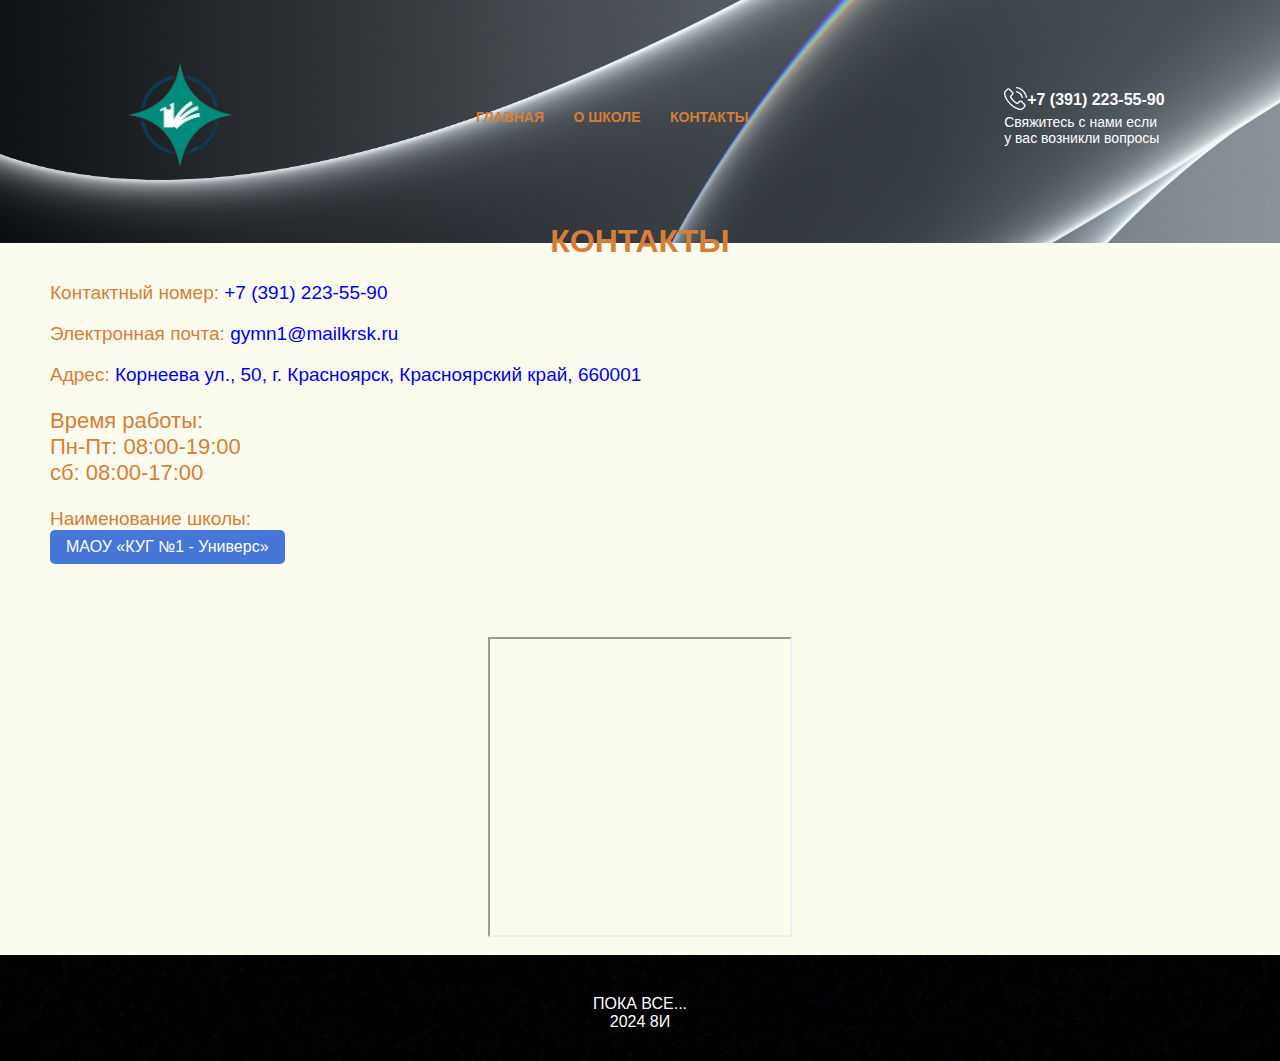
<file: contac.html>
<!DOCTYPE html>
<html lang="en">
<head>
    <link rel="icon" href="favicon.ico" type="image/x-icon">
    <meta charset="UTF-8">
    <link rel='stylesheet' href='style3.css'>
    <title>Контакты</title>
</head>
<body>
    <div class='header'>
        <div class='container'>
            <div class='header-line'>
                <div class='header-logo'>
                    <a href="https://univers.gosuslugi.ru/"><img src="logo.png" alt="" width="130"></a>
                </div>

            <div class='nav'>
                <a class='nav-item' href="index.html">ГЛАВНАЯ</a>
                <a class='nav-item' href="about_us.html">О ШКОЛЕ</a>
                <a class='nav-item' href="contac.html">КОНТАКТЫ</a>
            </div>

            <div class='phone'>
                <div class='phone-holder'>
                    <div class='phone-img'>
                        <img src="phone.png" alt="">
                    </div>

                    <div class='number'><a class='num' href='tell:+73912235590'>ㅤ+7 (391) 223-55-90</a></div>
                </div>

                <div class='phone-text'>
                    Свяжитесь с нами если <br> у вас возникли вопросы
                </div>
            </div>
        </div>
    <br>
<center><h1 class="text_zag">КОНТАКТЫ</h1></center>
<p class="text">
    Контактный номер:
    <a href='tell:+73912235590' style='text-decoration:none;'>+7 (391) 223-55-90</a>
</p>
<p class="text">
    Электронная почта:
    <a href="mailto:gymn1@mailkrsk.ru" style='text-decoration:none;'>gymn1@mailkrsk.ru</a>
</p>
<p class="text">
    Адрес:
    <a href="https://yandex.ru/maps/org/krasnoyarskaya_universitetskaya_gimnaziya_1_univers_nachalnaya_shkola/68279227520/?utm_medium=mapframe&utm_source=maps" style='text-decoration:none;'>Корнеева ул., 50, г. Красноярск, Красноярский край, 660001</a>
</p>
<p class="text2">
    Время работы:<br>
    Пн-Пт: 08:00-19:00<br>
    сб: 08:00-17:00
</p>
<p class="foo">
    Наименование школы:<br>
    <button class="c-button" style='text-decoration:none;' id="foo">МАОУ «КУГ №1 - Универс»</button>
</p>

<!--
    КАРТА
-->

<br><br><br>
<div class="widget" style="position:relative;overflow:hidden;"><a href="https://yandex.ru/maps/org/krasnoyarskaya_universitetskaya_gimnaziya_1_univers_nachalnaya_shkola/68279227520/?utm_medium=mapframe&utm_source=maps" width="600"; style="color:#eee;font-size:12px;position:absolute;top:0px;"></a><a href="https://yandex.ru/maps/62/krasnoyarsk/category/gymnasium/184106234/?utm_medium=mapframe&utm_source=maps" style="color:#eee;font-size:12px;position:absolute;top:14px;"></a><iframe src="https://yandex.ru/map-widget/v1/?ll=92.805997%2C56.014539&mode=search&oid=68279227520&ol=biz&z=16.75" frameborder="1" allowfullscreen="true" style="position:relative;"></iframe></div>
<br>
<div class='footer'>
    ПОКА ВСЕ... <br> 2024 8И
</div>
<script src='app3.js'>

</script>
</body>
</html>
</file>
<file: style3.css>
body {
    margin: 0;
    font-family: 'Open Sans', sans-serif;
    background-color: #fcfcee
}
.header {
    background-image: url(bg.jpg);
    height: 27vh;
    background-repeat: no-repeat;
    background-size: cover;
}
.header-line {
    padding-top: 50px;
    display: flex;
    align-items: center;
    justify-content: space-around;
}

.nav-item {
    color: #D67E35;
    text-decoration: none;
    font-weight: 700;
    font-size: 14px;

    margin-right: 25px;

    transition: color 0.3s linear;
}

.nav-item:hover {
    color: #270094;
}


.cart {
    position: relative;

    border-right: 1px solid #FFFFFF;
    padding-right: 10px;
    height: 50px;
}

.cart-img {
    position: absolute;
    top: 18px;
    right: 7px;
}

.num {
    color: #fff;
    text-decoration: none;
    font-weight: 700;

    transition: color 0.3s linear;
}

.num:hover {
    color: #270094;
}

.phone-text {
    font-size: 14px;
    font-weight: 400;
    color: #fff;
}

.phone-holder {
    display: flex;
    align-items: center;
}

.button {
    background-color: #3a00d9;
    color: #fff;
    text-decoration: none;
    padding: 14px 18px;
    font-weight: 700;

    transition: background-color 0.2s linear;
}

.button:hover {
    background-color: #270094;
}

.footer {
    background-image: url(black.png);
    padding-bottom: 30px;
    padding-top: 40px;
    color: #fff;
    text-align: center;
    display: flex;
    justify-content: center;
    width: 100%;
}
.widget{
    display:flex;
    justify-content:center;
    height: 300px;
    }
.text_zag {
    color: #d67e35;
}
.text {
    color: #D67E35;
    padding-left: 50px;
    font-size: 19px;
    text-decoration: none;
}
.text2 {
    padding-left: 50px;
    font-size: 22px;
    color: #D67E35;
}
.text3 {
    color: #D67E35;
    padding-left: 50px;
    font-size: 19px;
    text-decoration: none;
}
.foo {
    color: #D67E35;
    padding-left: 50px;
    font-size: 19px;
    text-decoration: none;
}
.c-button {
    min-width: 100px;
    font-family: inherit;
    appearance: none;
    border: 0;
    border-radius: 5px;
    background: #4676d7;
    color: #fff;
    padding: 8px 16px;
    font-size: 1rem;
    cursor: pointer;
  }
  
  .c-button:hover {
    background: #1d49aa;
  }
  
  .c-button:focus {
    outline: none;
    box-shadow: 0 0 0 4px #cbd6ee;
  }
</file>
